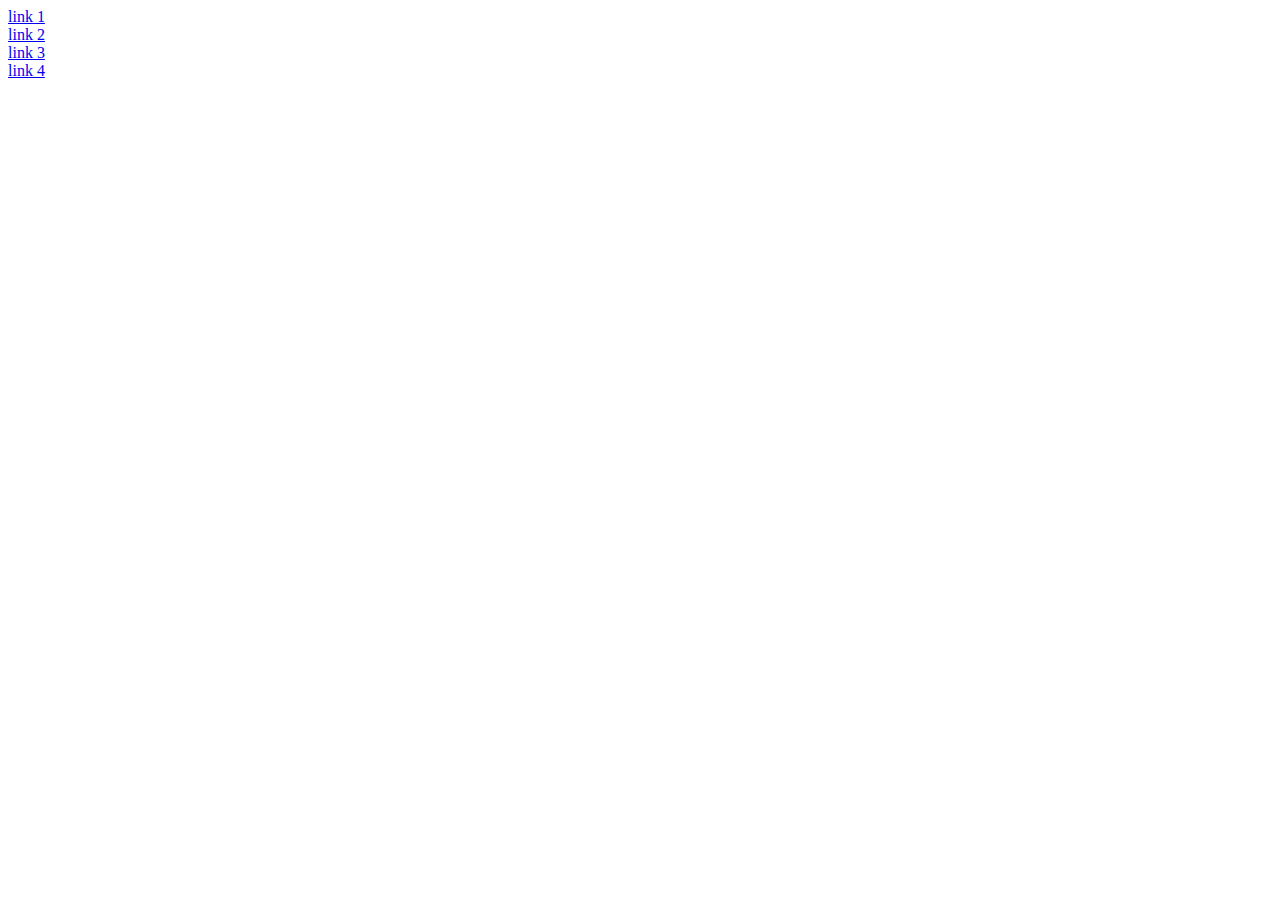
<file: index.html>
<!DOCTYPE html>
<html lang="en">
<head>
    <meta charset="UTF-8">
    <meta http-equiv="X-UA-Compatible" content="IE=edge">
    <meta name="viewport" content="width=device-width, initial-scale=1.0">
    <title>Document</title>
</head>
<body>

    <div class="container-fluid">
        <div class="container">
            <div class="row">
                <div class="col-12 col-md-3"><a href="/tabs.html" onclick="openEntry(event, 'Entrada_1')">link 1</a></div>
                <div class="col-12 col-md-3"><a href="/tabs.html" onclick="openEntry(event, 'Entrada_2')">link 2</a></div>
                <div class="col-12 col-md-3"><a href="/tabs.html" onclick="openEntry(event, 'Entrada_3')">link 3</a></div>
                <div class="col-12 col-md-3"><a href="/tabs.html" onclick="openEntry(event, 'Entrada_4')">link 4</a></div>
            </div>
        </div>
    </div>
    
    <script src="js/script.js"></script>
</body>
</html>
</file>
